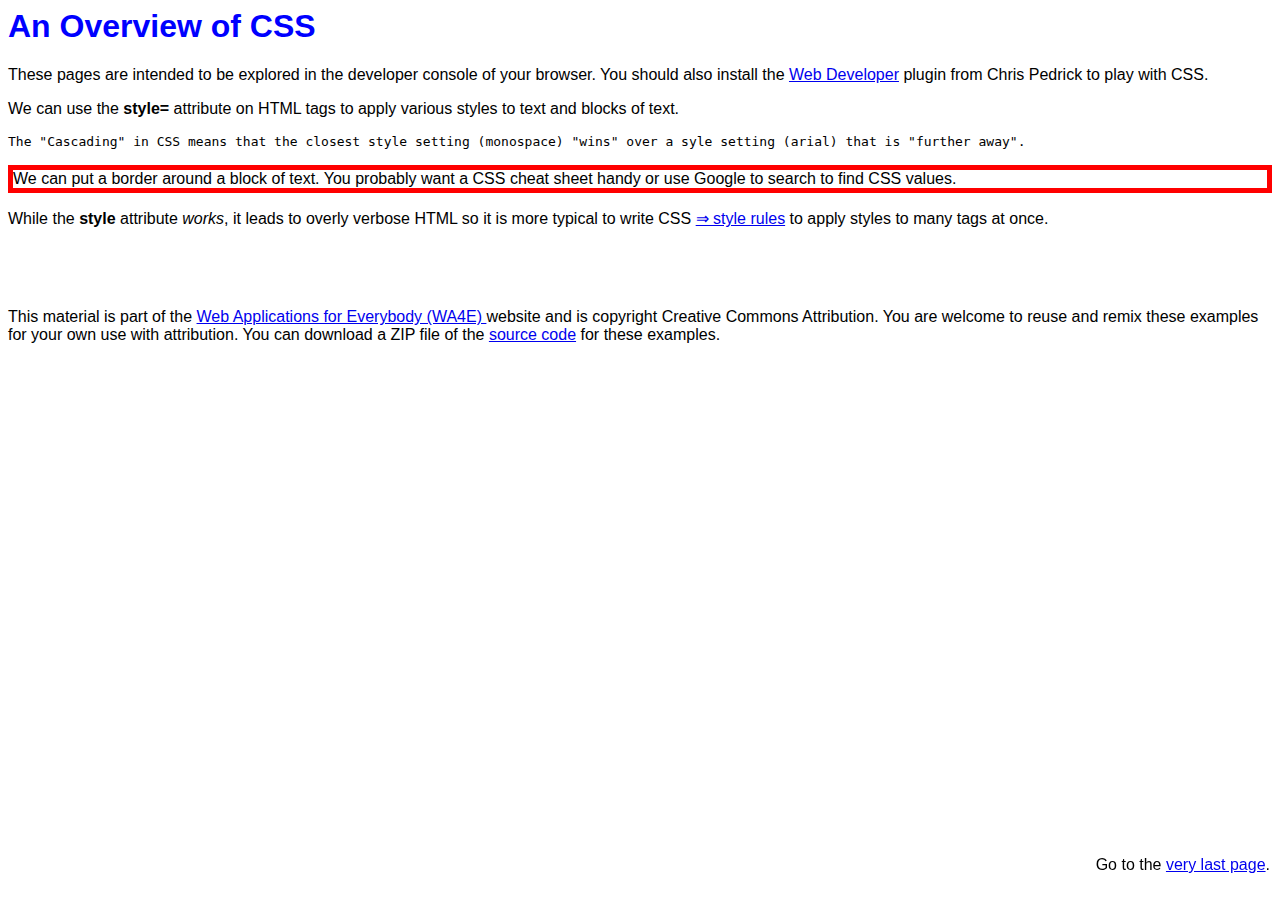
<file: CSS Sample Code - WA4E/index.htm>
<html>
<head>
  <title>And on to CSS</title>
</head>
<body style="font-family: arial, sans-serif">
<h1 style="color: blue;">An Overview of CSS</h1>
<p>
These pages are intended to be explored in the developer
console of your browser.
You should also install the 
<a href="https://chrispederick.com/work/web-developer/" target="_blank">
Web Developer</a> plugin from Chris Pedrick to play with CSS.
</p>
<p>
We can use the <b>style=</b> attribute on HTML
tags to apply various styles to text and 
blocks of text.
</p>
</p>
<p style="font-family: monospace;">
The "Cascading" in CSS means that the closest
style setting (monospace) "wins" over a syle setting
(arial) that is "further away".
</p>
<p style="border-style: solid; border-color: red; border-width: 5px;">
We can put a border around a block of text.
You probably want a CSS cheat sheet handy 
or use Google to search to find CSS values.
</p>
<p>
While the <b>style</b> attribute <em>works</em>,
it leads to overly verbose HTML so it is more
typical to write CSS 
<a href="rules.htm">&rArr; style rules</a> to apply
styles to many tags at once.
</p>
<p style="margin-top: 5em;">
This material is part of the 
<a href="https://www.dj4e.com/" target="_blank">
Web Applications for Everybody (WA4E)
</a> website and is copyright Creative 
Commons Attribution.  You are welcome to 
reuse and remix these examples for your
own use with attribution.
You can download a ZIP file of the 
<a href="../css.zip">source code</a>
for these examples.
</p>

<!-- Ignore this for now :) -->
<p style="border-style: none; position:fixed; bottom: 10px; right: 10px;">
Go to the
<a href="navdetail.htm">very last page</a>.
</p>
</body>
</file>
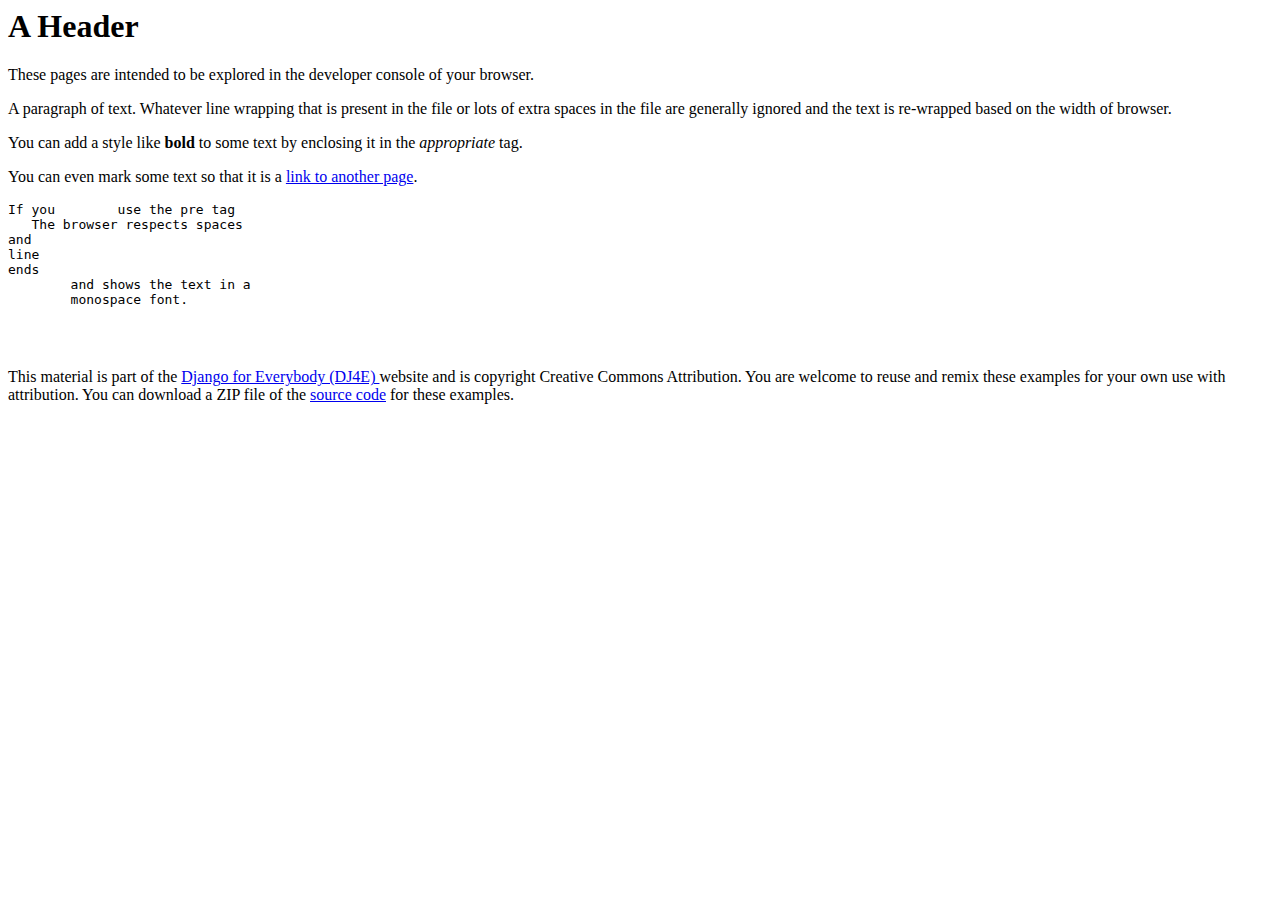
<file: HTML Sample Code - WA4E/index.htm>
<html>
<head>
  <title>Something Descriptive</title>
</head>
<body>
<h1>A Header</h2>
<p>
These pages are intended to be explored in the 
developer console of your browser.
</p>
<p>
A paragraph of text.
Whatever line wrapping that is present in the
file                                   or lots
of extra spaces in the file are generally ignored
and the text is re-wrapped based on the width 
of browser.
</p>
    <p>You can add a style like <strong>bold</strong>
    to some text by enclosing it in the <em>appropriate</em>
    tag.
</p>
<p>
    You can even mark some text so that it is a 
    <a href="lists.htm">link to another page</a>.
</p>
<p>
<pre>
If you        use the pre tag
   The browser respects spaces
and
line
ends
        and shows the text in a
        monospace font.



</pre>
</p>
<p>
This material is part of the 
<a href="https://www.dj4e.com/" target="_blank">
Django for Everybody (DJ4E)
</a> website and is copyright Creative
Commons Attribution.  You are welcome to 
reuse and remix these examples for your
own use with attribution.
You can download a ZIP file of the 
<a href="../html.zip">source code</a>
for these examples.
</p>

</body>
</file>
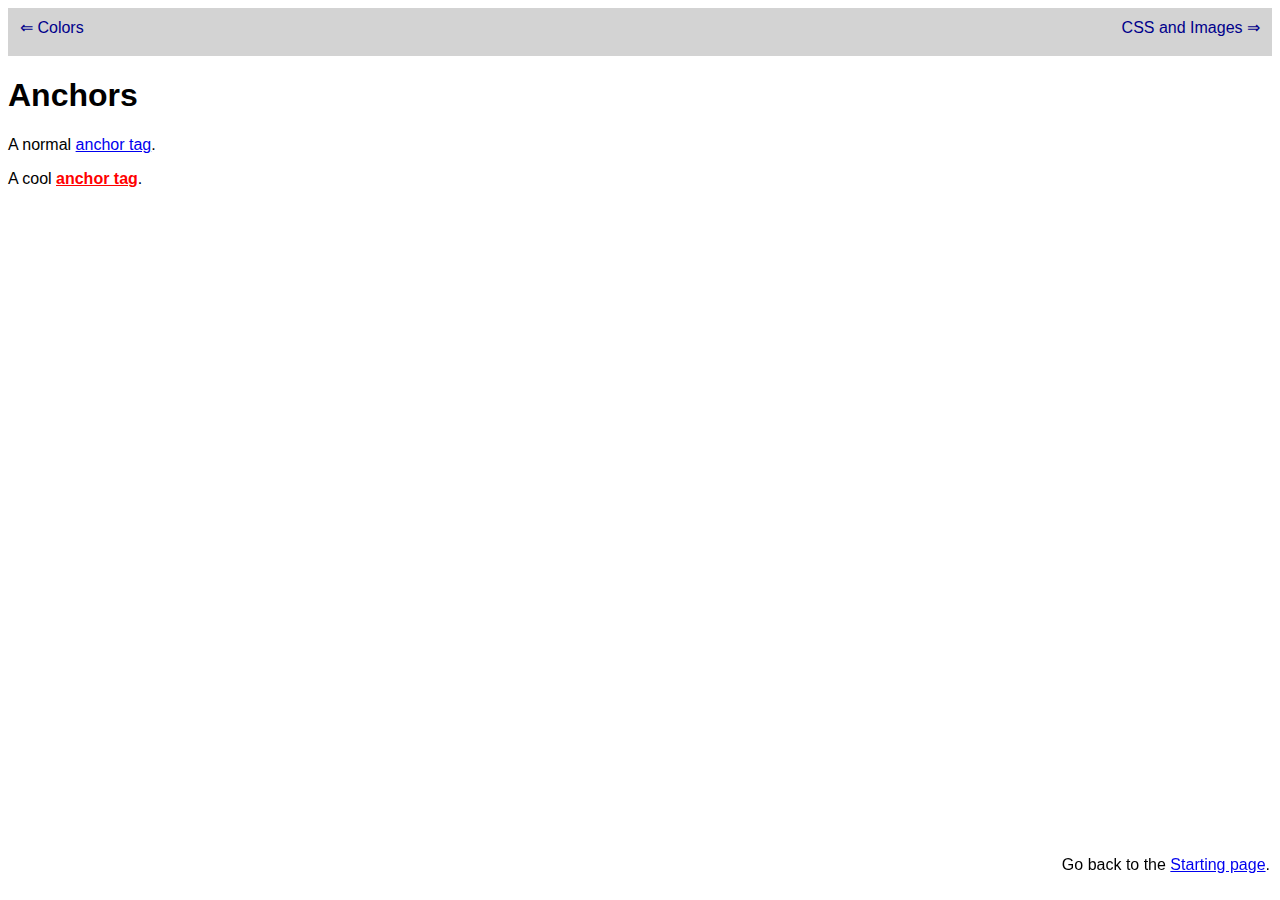
<file: CSS Sample Code - WA4E/anchors.htm>
<html>
<head>
  <title>Anchors</title>
  <link type="text/css" rel="stylesheet" href="navbar.css">
  <style>
   #cool a {
    font-weight: bold;
   }
   #cool a:link {
     color: red;
   }
   #cool a:visited {
    color: orange;
   }
   #cool a:hover {
    text-decoration: none;
    color: white;
    background-color: navy;
   }
   #cool a:active {
    color: aqua;
    background-color: navy;
   }
</style
</head>
<body>
<nav>
<ul>
<li><a href="colors.htm" class="back">&lArr; Colors</a></li>
<li><a href="images.htm" class="forward">CSS and Images &rArr;</a></li>
</ul>
</nav>
<h1>Anchors</h1>
<p>
A normal <a href="index.htm">anchor tag</a>.
</p>
<p id="cool">
A cool <a href="index.htm">anchor tag</a>.
</p>


<!-- Ignore this for now :) -->
<p style="border-style: none; position:fixed; bottom: 10px; right: 10px;">
Go back to the
<a href="index.htm">Starting page</a>.
</p>
</body>
</file>
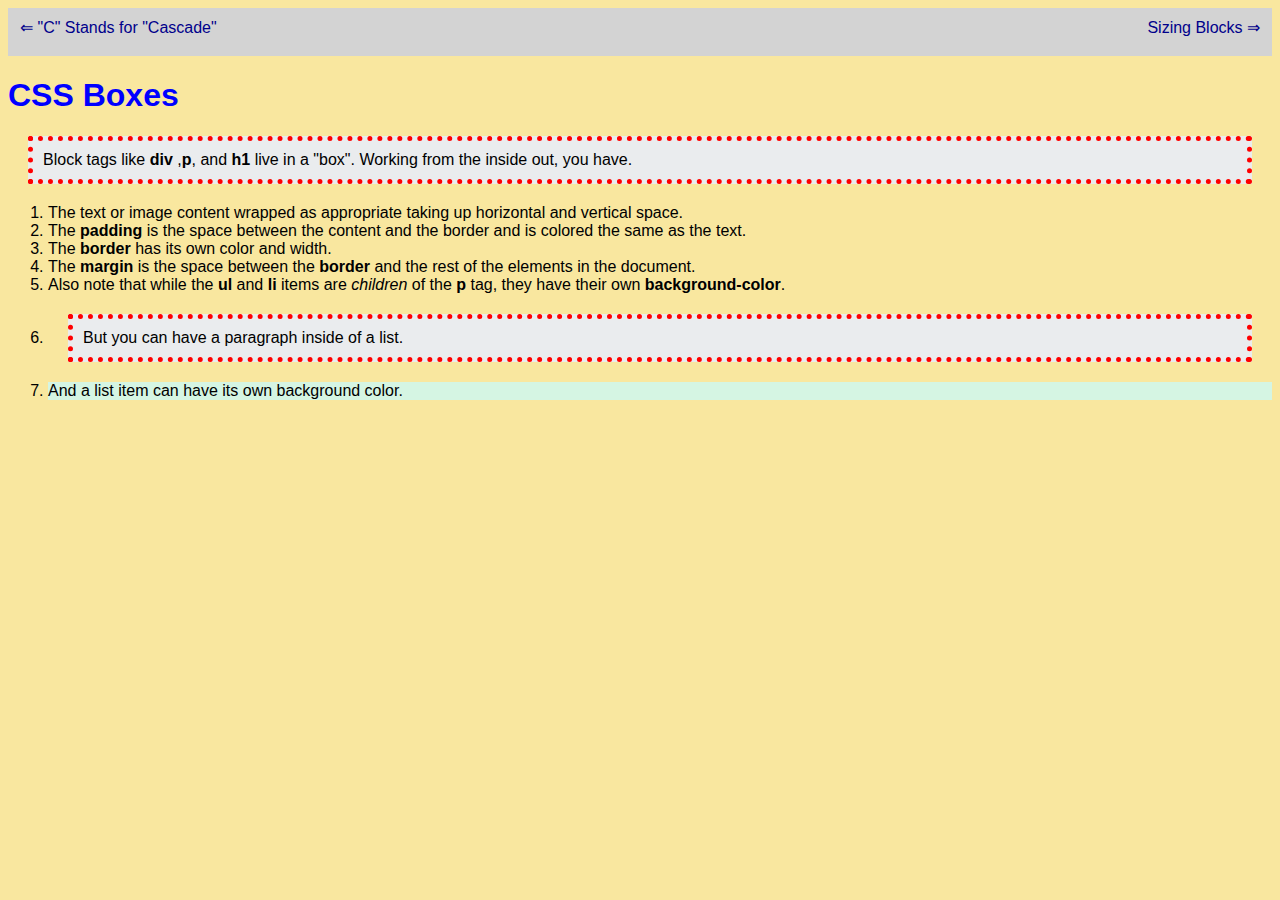
<file: CSS Sample Code - WA4E/box.htm>
<html>
<head>
  <title>CSS BOX</title>
  <link type="text/css" rel="stylesheet" href="navbar.css">
  <style>
    body {
      font-family: arial, sans-serif;
      background-color: #F9E79F;
    }
    h1 {
      color: blue;
    }
    p {
      border-style: dotted;
      border-color: red;
      border-width: 5px;
      background-color: #EAECEE;
      padding: 10px;
      margin: 20px;
    }
    a {
      color: green;
      text-decoration: none;
    }
  </style>
</head>
<body>
<nav>
<ul>
<li><a href="inherit.htm" class="back">&lArr; "C" Stands for "Cascade"</a></li>
<li><a href="sizing.htm" class="forward">Sizing Blocks &rArr;</a></li>
</ul>
</nav>
<h1>CSS Boxes</h1>
<p>
Block tags like <b>div</b> ,<b>p</b>,
and <strong>h1</strong> live in a "box".
Working from the inside out, you have.
</p>
<ol>
<li>The text or image content wrapped
as appropriate taking up horizontal and
vertical space.</li>
<li>The <strong>padding</strong> is the 
space between the content and the border 
and is colored the same as the text.</li>
<li>
The <strong>border</strong> has its own 
color and width.
</li>
<li>
The <strong>margin</strong> is the space 
between the <strong>border</strong> and 
the rest of the elements in the document.
</li>
<li>Also note that while the <strong>ul</strong>
and <strong>li</strong> items are 
<em>children</em> of the <strong>p</strong>
tag, they have their own 
<strong>background-color</strong>.
</li>
<li><p>But you can have a paragraph inside of 
a list.</p></li>
<li style="background-color: #D5F5E3">
And a list item can have its own background color.
</li>
</ol>
</body>
</file>
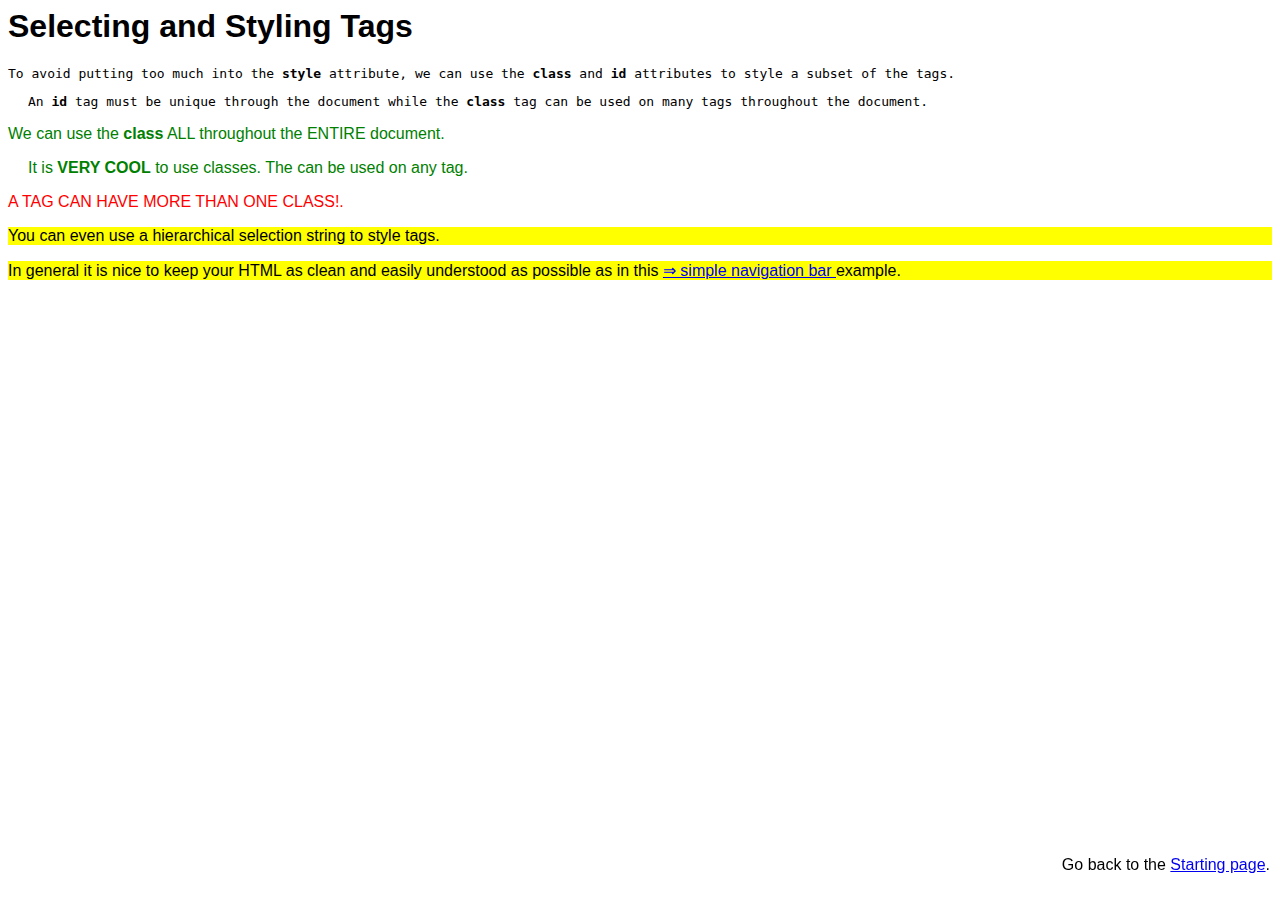
<file: CSS Sample Code - WA4E/classid.htm>
<html>
<head>
  <title>Gettin' Classy</title>
  <style>
    /* I wish this were the default */
    body {
      font-family: arial, sans-serif;
    }
    #first {
      font-family: monospace;
    }
    #second {
      color: green;
    }
    .morespace {
      margin-left: 20px;
      margin-right: 20px;
    }
    .shout {
      text-transform: uppercase;
    }
    .loud {
      color: red;
    }
    /* Paragraph tags within a tag with id */
    #third p {
      background-color: yellow;
    }
  </style>
</head>
<body>
<h1>Selecting and Styling Tags</h1>
<div id="first">
<p>
To avoid putting too much into the
<strong>style</strong> attribute,
we can use the <strong>class</strong> and
<strong>id</strong> attributes to style
a subset of the tags.
</p>
<p class="morespace">
An <strong>id</strong> tag must be unique 
through the document while the 
<strong>class</strong> tag can be used on 
many tags throughout the document.
</div>
<div id="second">
<p>
We can use the <strong>class</strong>
<span class="shout">all</span> throughout
the <span class="shout">entire</span>
document.
</p>
<p class="morespace">
It is <strong class="shout">very cool</strong>
to use classes.  The can be used on any tag.
</p>
<p class="shout loud">
A tag can have more than one class!.
</p>
</div>
<div id="third">
<p>
You can even use a hierarchical selection string 
to style tags.
</p>
<p>
In general it is nice to keep your HTML as clean
and easily understood as possible as in this
<a href="navbar.htm">
&rArr; simple navigation bar
</a> example.
</p>
</div>
<!-- Ignore this for now :) -->
<p style="border-style: none; position:fixed; bottom: 10px; right: 10px;">
Go back to the
<a href="index.htm">Starting page</a>.
</p>
</body>
</file>
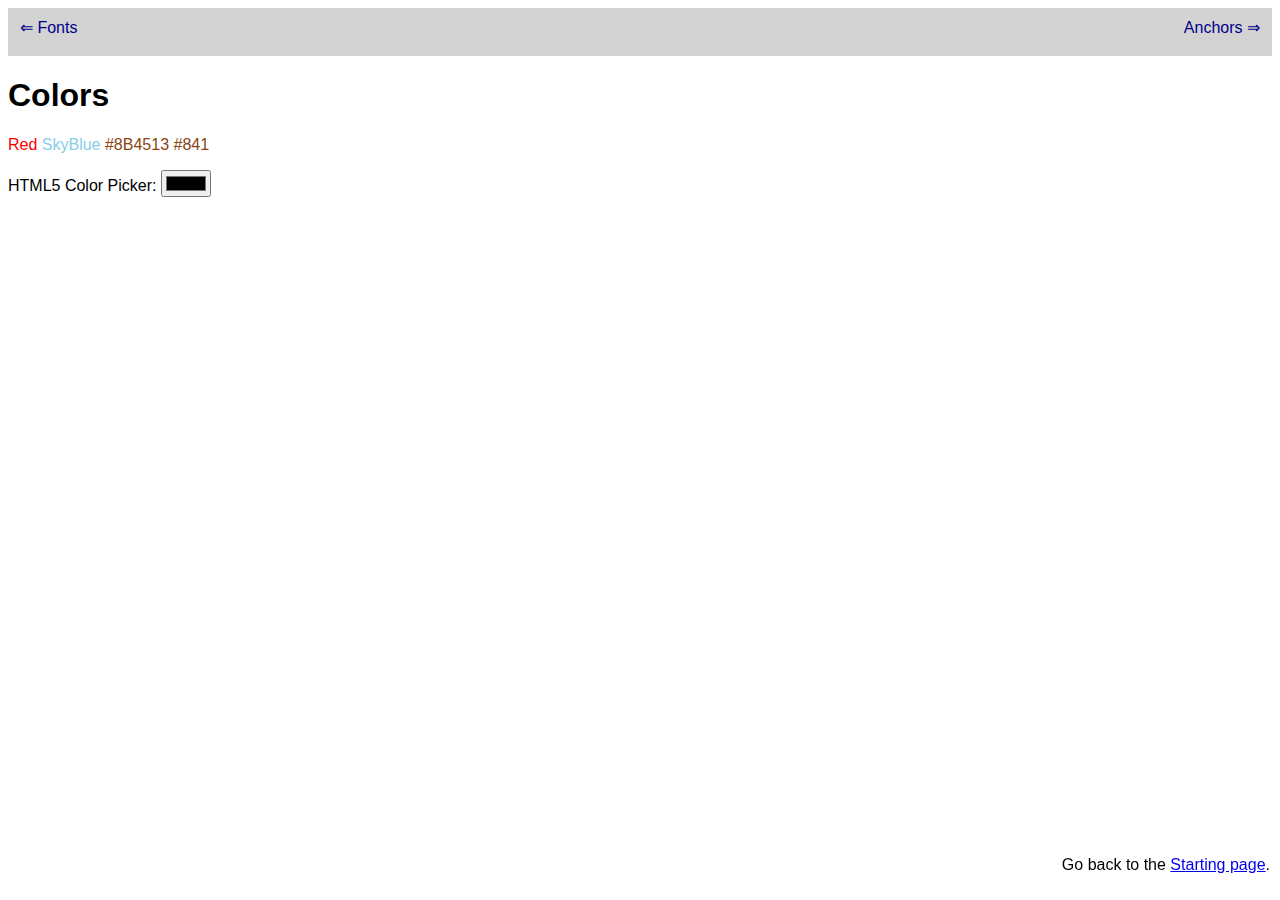
<file: CSS Sample Code - WA4E/colors.htm>
<html>
<head>
  <title>Colors</title>
  <link type="text/css" rel="stylesheet" href="navbar.css">
</head>
<body>
<nav>
<ul>
<li><a href="fonts.htm" class="back">&lArr; Fonts</a></li>
<li><a href="anchors.htm" class="forward">Anchors &rArr;</a></li>
</ul>
</nav>
<h1>Colors</h1>
<p>
<span style="color: red;">Red</span>
<span style="color:skyblue;">SkyBlue</span>
<span style="color:#8B4513;">#8B4513</span>
<span style="color:#841;">#841</span>
</p>
<p>
HTML5 Color Picker:
<input type="color" onchange="alert(this.value);">
</p>

<!-- Ignore this for now :) -->
<p style="border-style: none; position:fixed; bottom: 10px; right: 10px;">
Go back to the
<a href="index.htm">Starting page</a>.
</p>
</body>
</file>
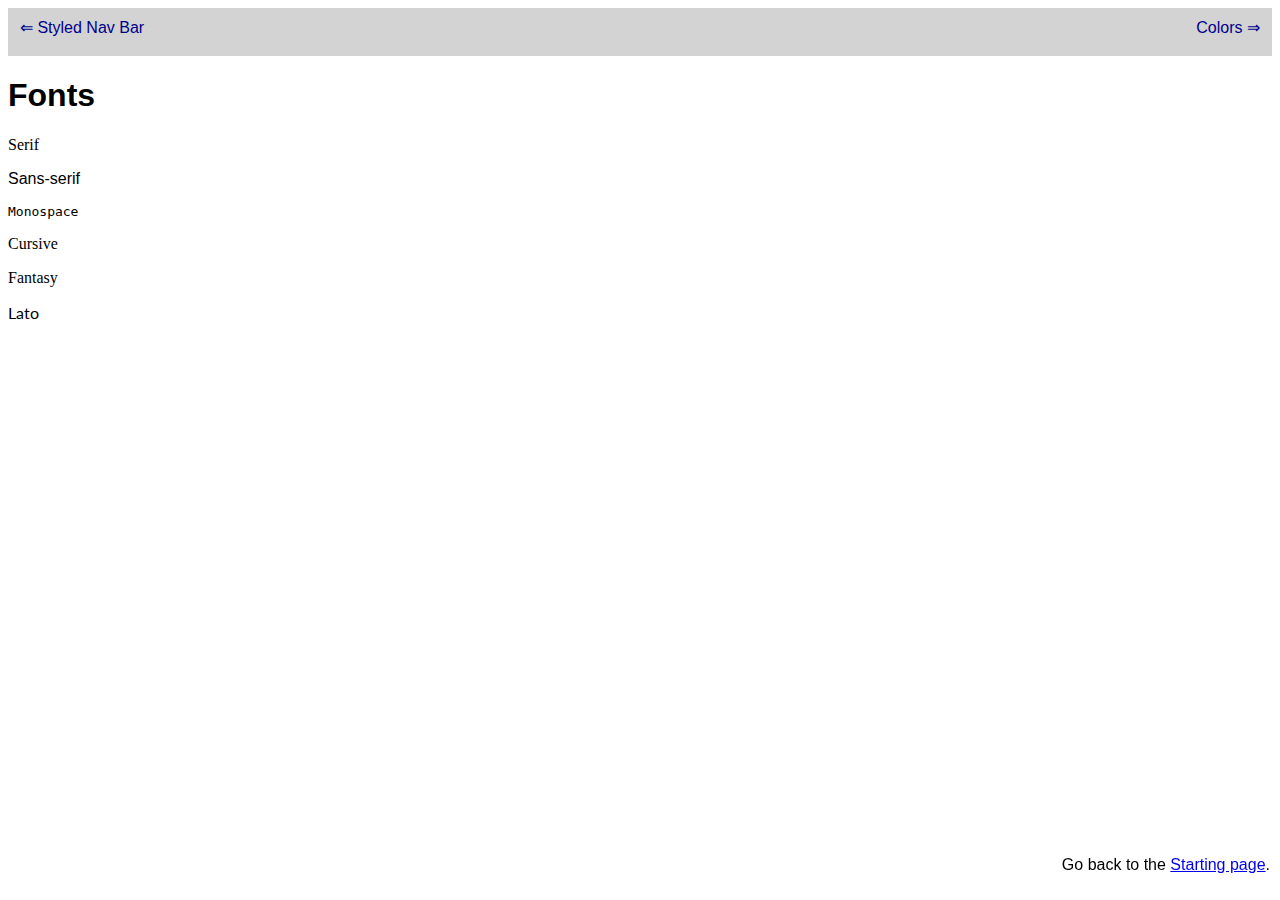
<file: CSS Sample Code - WA4E/fonts.htm>
<html>
<head>
  <title>Fonts</title>
  <link type="text/css" rel="stylesheet" href="navbar.css">
  <link href='http://fonts.googleapis.com/css?family=Lato&subset=latin,latin-ext'
     rel='stylesheet' type='text/css'>
</head>
<body>
<nav>
<ul>
<li><a href="navstyle.htm" class="back">&lArr; Styled Nav Bar</a></li>
<li><a href="colors.htm" class="forward">Colors &rArr;</a></li>
</ul>
</nav>
<h1>Fonts</h1>
<p style="font-family: serif;">Serif</p>
<p style="font-family: sans-serif;">Sans-serif</p>
<p style="font-family: monospace;">Monospace</p>
<p style="font-family: cursive;">Cursive</p>
<p style="font-family: fantasy;">Fantasy</p>
<p style="font-family: Lato, sans-serif;">Lato</p>
</p>

<!-- Ignore this for now :) -->
<p style="border-style: none; position:fixed; bottom: 10px; right: 10px;">
Go back to the
<a href="index.htm">Starting page</a>.
</p>
</body>
</file>
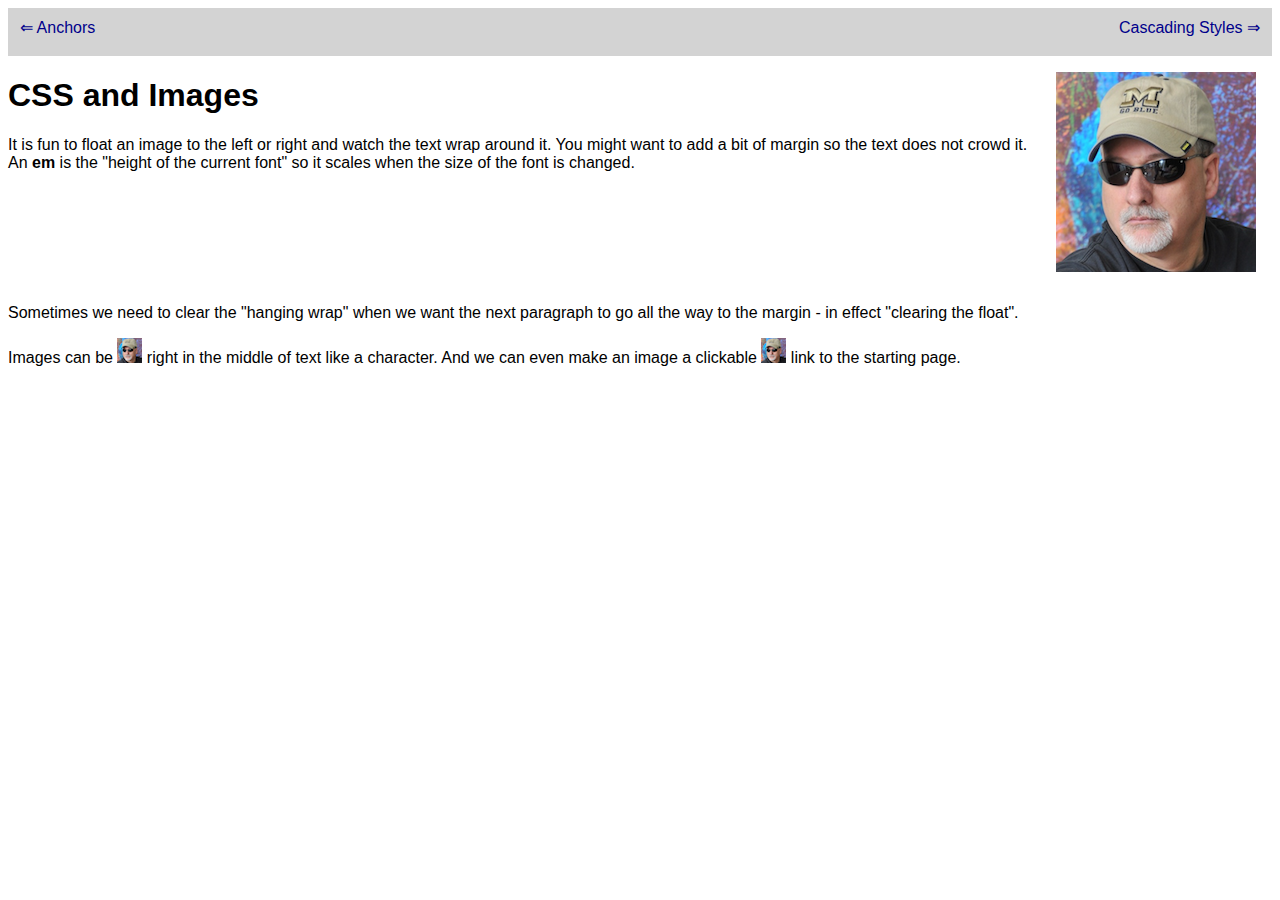
<file: CSS Sample Code - WA4E/images.htm>
<html>
<head>
  <title>Images Page</title>
  <link type="text/css" rel="stylesheet" href="navbar.css">
</head>
<body>
<nav>
<ul>
<li><a href="anchors.htm" class="back">&lArr; Anchors</a></li>
<li><a href="inherit.htm" class="forward">Cascading Styles &rArr;</a></li>
</ul>
</nav>
<img src="medium.png" style="float:right; margin: 1em;">
<h1>CSS and Images</h2>
<p>
It is fun to float an image to the left or
right and watch the text wrap around it.
You might want to add a bit of margin so the text 
does not crowd it.  An <strong>em</strong> is the 
"height of the current font" so it scales when the size
of the font is changed.
</p>
<br clear="all"/>
<p>
Sometimes we need to clear the "hanging wrap" 
when we want the next paragraph to go all the way
to the margin - in effect "clearing the float".
</p>
<p>
Images can be <img src="tiny.png"> right 
in the middle of text like a character.
And we can even make an image a clickable
<a href="index.htm"><img src="tiny.png"></a>
link to the starting page.
</p>
</body>
</file>
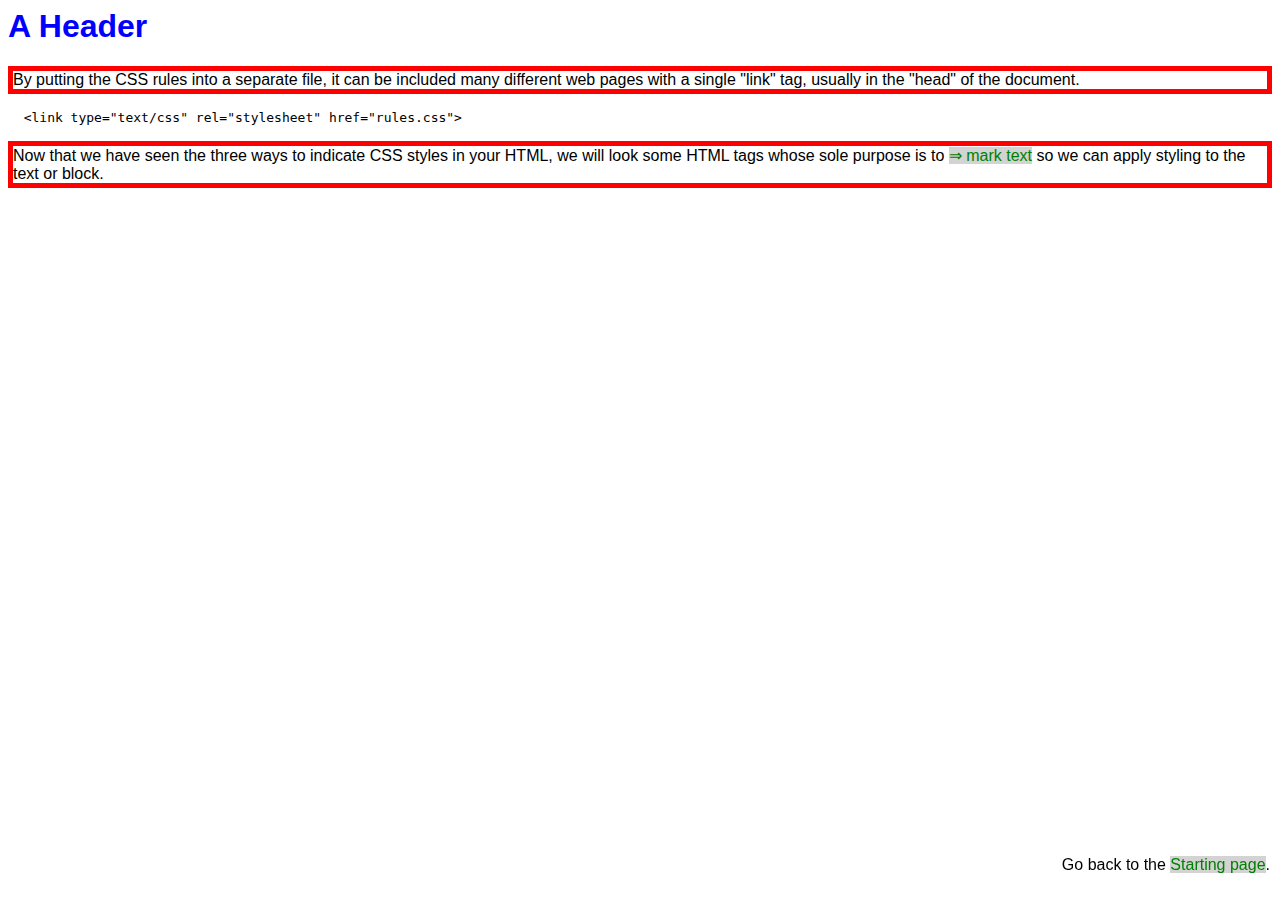
<file: CSS Sample Code - WA4E/include.htm>
<html>
<head>
  <title>Including CSS From a File</title>
  <link type="text/css" rel="stylesheet" href="rules.css">
</head>
<body>
<h1>A Header</h1>
<p>
By putting the CSS rules into a separate file,
it can be included many different web pages
with a single "link" tag, usually in the 
"head" of the document.
</p>
<pre>
  &lt;link type="text/css" rel="stylesheet" href="rules.css"&gt;
</pre>
<p>
Now that we have seen the three ways to 
indicate CSS styles in your HTML, we will look 
some HTML tags whose sole purpose is to
<a href="newtags.htm">&rArr; mark text</a>
so we can apply styling to the text
or block.
</p>
<!-- Ignore this for now :) -->
<p style="border-style: none; position:fixed; bottom: 10px; right: 10px;">
Go back to the
<a href="index.htm">Starting page</a>.
</p>
</body>
</file>
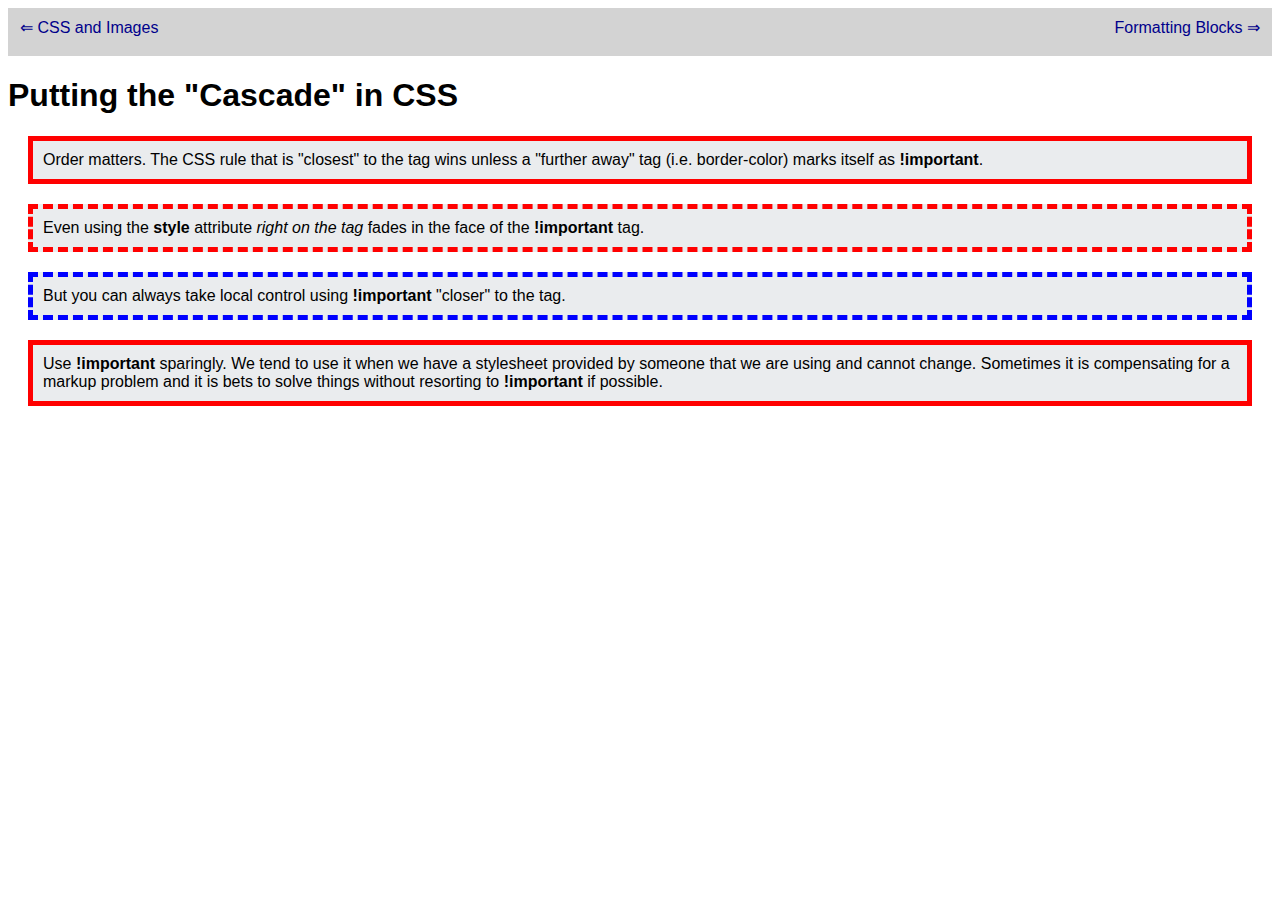
<file: CSS Sample Code - WA4E/inherit.htm>
<html>
<head>
  <title>*Cascading*</title>
  <link type="text/css" rel="stylesheet" href="navbar.css">
  <style>
    body {
      font-family: arial, sans-serif;
    }
    p {
      border-style: dotted;
      border-color: red !important;
      border-width: 5px;
      background-color: #EAECEE;
      padding: 10px;
      margin: 20px;
    }
  </style>
  <style>
    p {
      border-style: solid;
      border-color: green;
    }
  </style>
</head>
<body>
<nav>
<ul>
<li><a href="images.htm" class="back">&lArr; CSS and Images</a></li>
<li><a href="box.htm" class="forward">Formatting Blocks &rArr;</a></li>
</ul>
</nav>
<h1>Putting the "Cascade" in CSS</h1>
<p>
Order matters.  The CSS rule that is "closest"
to the tag wins unless a "further away" tag
(i.e. border-color) marks itself as <b>!important</b>.
</p>
<p style="border-style: dashed; border-color: blue;">
Even using the <strong>style</strong> attribute
<em>right on the tag</em> fades in the face of
the <strong>!important</strong> tag.
</p>
<p style="border-style: dashed; border-color: blue !important;">
But you can always take local control using
<strong>!important</strong> "closer" to the tag.
</p>
<p>
Use <strong>!important</strong> sparingly.
We tend to use it when we have a stylesheet provided
by someone that we are using and cannot change.
Sometimes it is compensating for a markup problem
and it is bets to solve things without resorting 
to <strong>!important</strong> if possible.
</p>
</body>
</file>
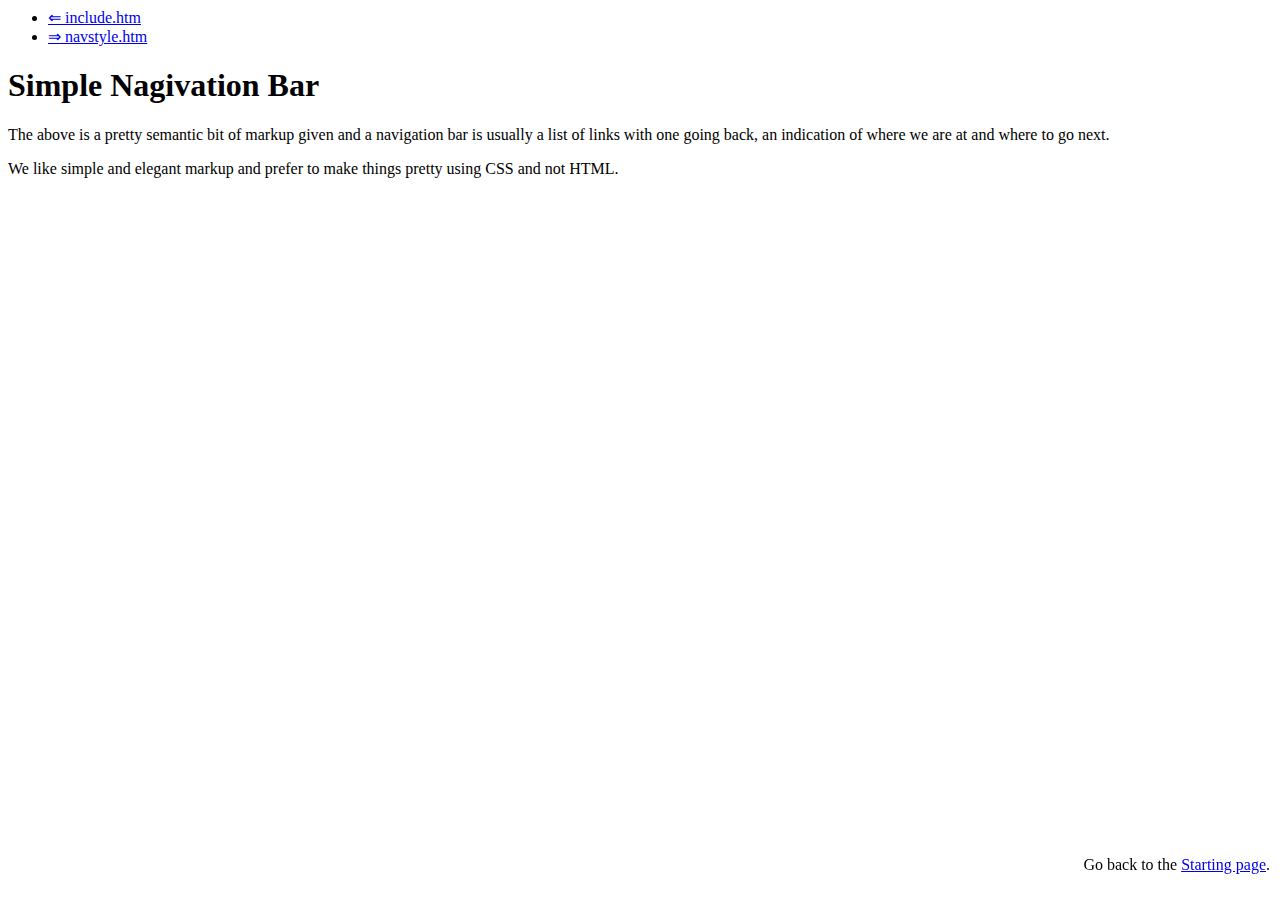
<file: CSS Sample Code - WA4E/navbar.htm>
<html>
<head>
  <title>A Nav Bar</title>
</head>
<body>
<nav>
<ul>
<li><a href="include.htm" class="back">&lArr; include.htm</a></li>
<li><a href="navstyle.htm" class="forward">&rArr; navstyle.htm</a></li>
</ul>
</nav>
<h1>Simple Nagivation Bar</h1>
<p>
The above is a pretty semantic bit of markup given and a navigation bar
is usually a list of links with one going back, 
an indication of where we are at and where to go next.
</p>
<p>
We like simple and elegant markup and prefer to make things pretty
using CSS and not HTML.
</p>
<!-- Ignore this for now :) -->
<p style="border-style: none; position:fixed; bottom: 10px; right: 10px;">
Go back to the
<a href="index.htm">Starting page</a>.
</p>
</body>
</file>
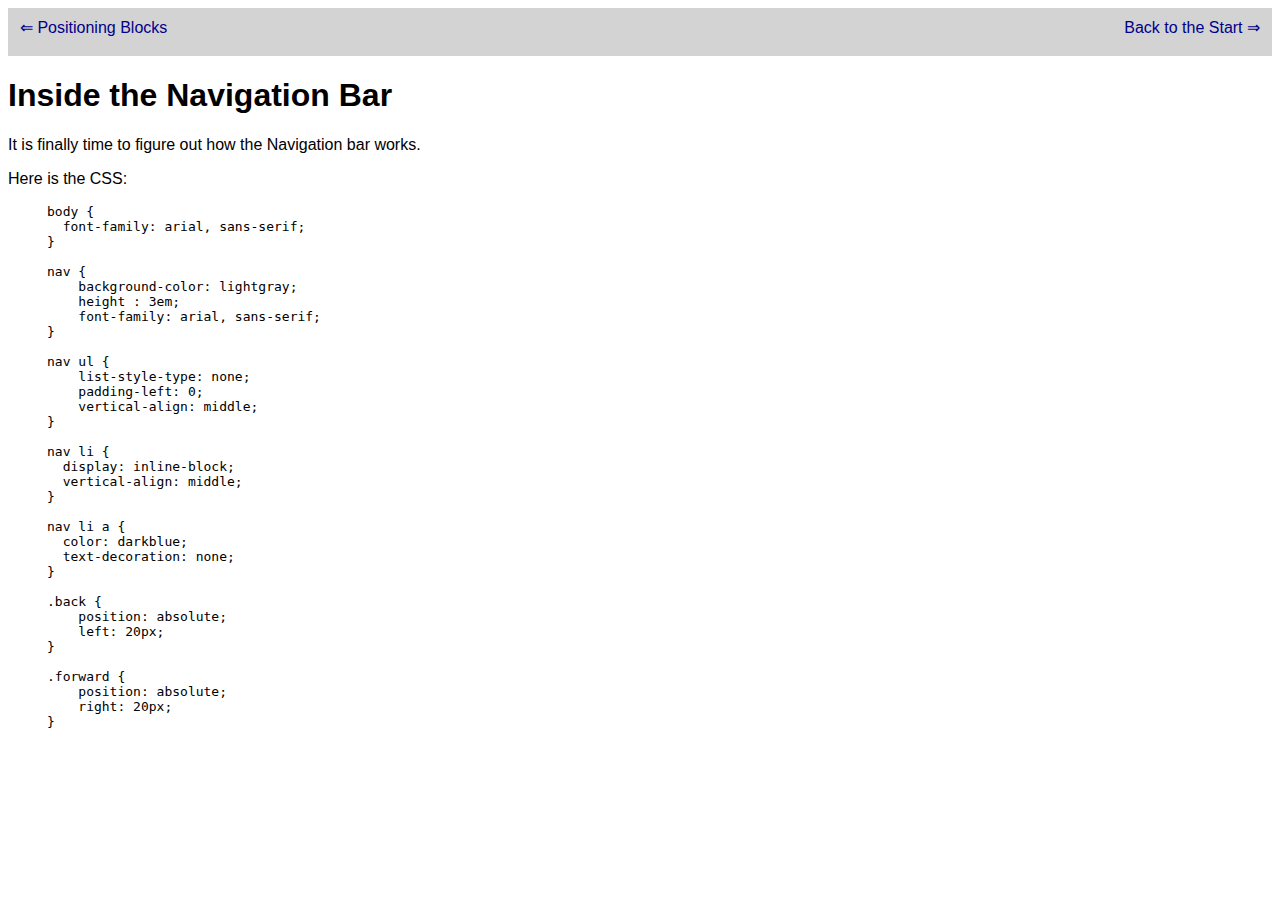
<file: CSS Sample Code - WA4E/navdetail.htm>
<html>
<head>
  <title>About that Nav Bar</title>
  <link type="text/css" rel="stylesheet" href="navbar.css">
</head>
<body>
<nav>
<ul>
<li><a href="position.htm" class="back">&lArr; Positioning Blocks</a></li>
<li><a href="index.htm" class="forward">Back to the Start &rArr;</a></li>
</ul>
</nav>
<h1>Inside the Navigation Bar</h1>
<p>
It is finally time to figure out how the Navigation bar works.
</p>
<p>
Here is the CSS:
<pre style="margin-left:3em;">
body {
  font-family: arial, sans-serif;
}

nav {
    background-color: lightgray;
    height : 3em;
    font-family: arial, sans-serif;
}

nav ul { 
    list-style-type: none;
    padding-left: 0;
    vertical-align: middle;
}

nav li {
  display: inline-block;
  vertical-align: middle;
}

nav li a {
  color: darkblue;
  text-decoration: none;
}

.back {
    position: absolute;
    left: 20px;
}

.forward {
    position: absolute;
    right: 20px;
}

</pre>
</body>
</file>
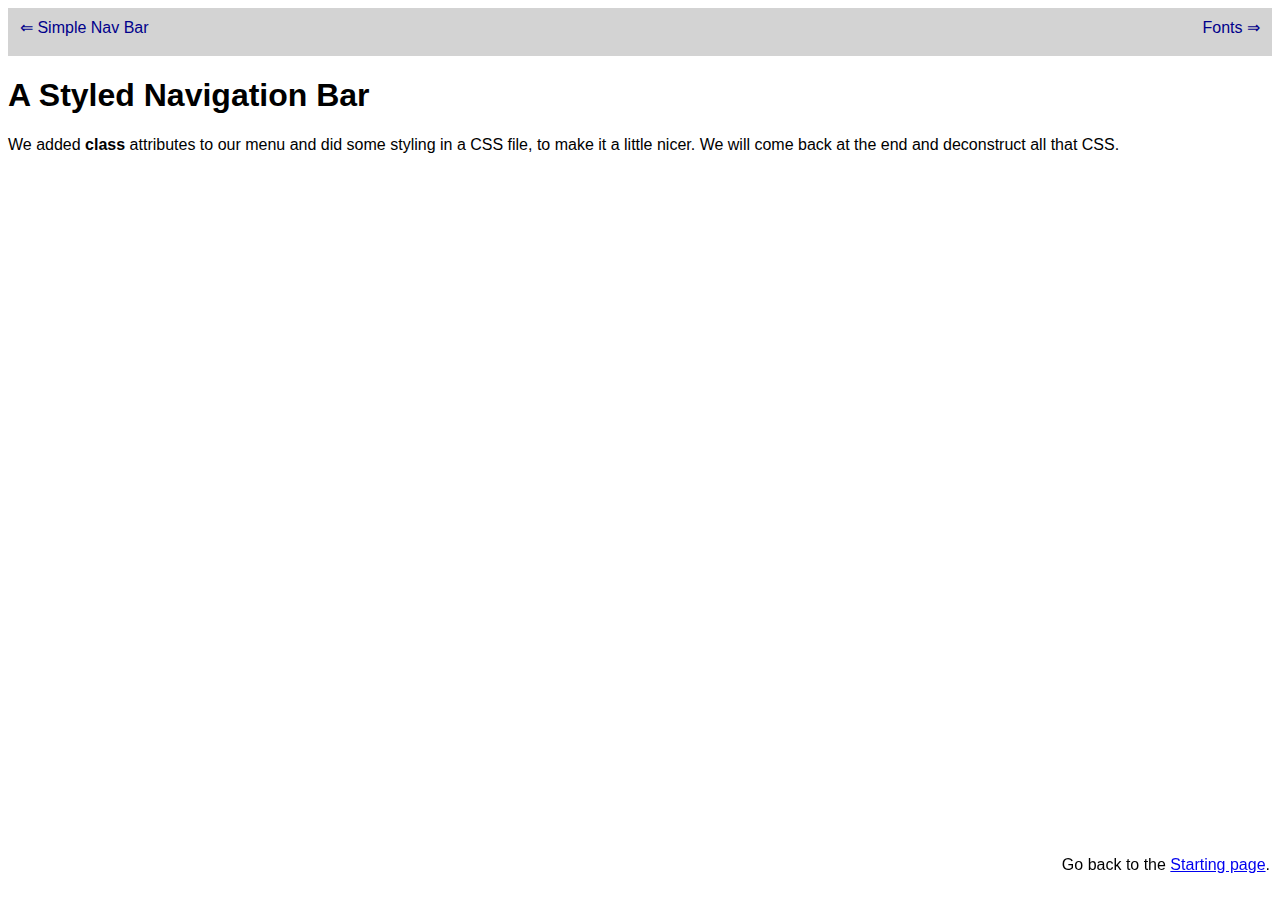
<file: CSS Sample Code - WA4E/navstyle.htm>
<html>
<head>
  <title>A Nav Bar</title>
  <link type="text/css" rel="stylesheet" href="navbar.css">
</head>
<body>
<nav>
<ul>
<li><a href="navbar.htm" class="back">&lArr; Simple Nav Bar</a></li>
<li><a href="fonts.htm" class="forward">Fonts &rArr;</a></li>
</ul>
</nav>
<h1>A Styled Navigation Bar</h1>
<p>
We added <strong>class</strong> attributes to our menu and
did some styling in a CSS file, to make it a little nicer.
We will come back at the end and deconstruct all that CSS.
</p>


<!-- Ignore this for now :) -->
<p style="border-style: none; position:fixed; bottom: 10px; right: 10px;">
Go back to the
<a href="index.htm">Starting page</a>.
</p>
</body>
</file>
<file: CSS Sample Code - WA4E/navbar.css>
body {
  font-family: arial, sans-serif;
}

nav {
    background-color: lightgray;
    height : 3em;
    font-family: arial, sans-serif;
}

nav ul { 
    list-style-type: none;
    padding-left: 0;
    vertical-align: middle;
}

nav li {
  display: inline-block;
  vertical-align: middle;
}

nav li a {
  color: darkblue;
  text-decoration: none;
}

.back {
    position: absolute;
    left: 20px;
}

.forward {
    position: absolute;
    right: 20px;
}
</file>
<file: CSS Sample Code - WA4E/rules.css>
body {
  font-family: arial, sans-serif;
}
h1 {
  color: blue;
}
p {
  border-style: solid;
  border-color: red;
  border-width: 5px;
}
a {
  color: green;
  background-color: lightgray;
  text-decoration: none;
}
</file>
